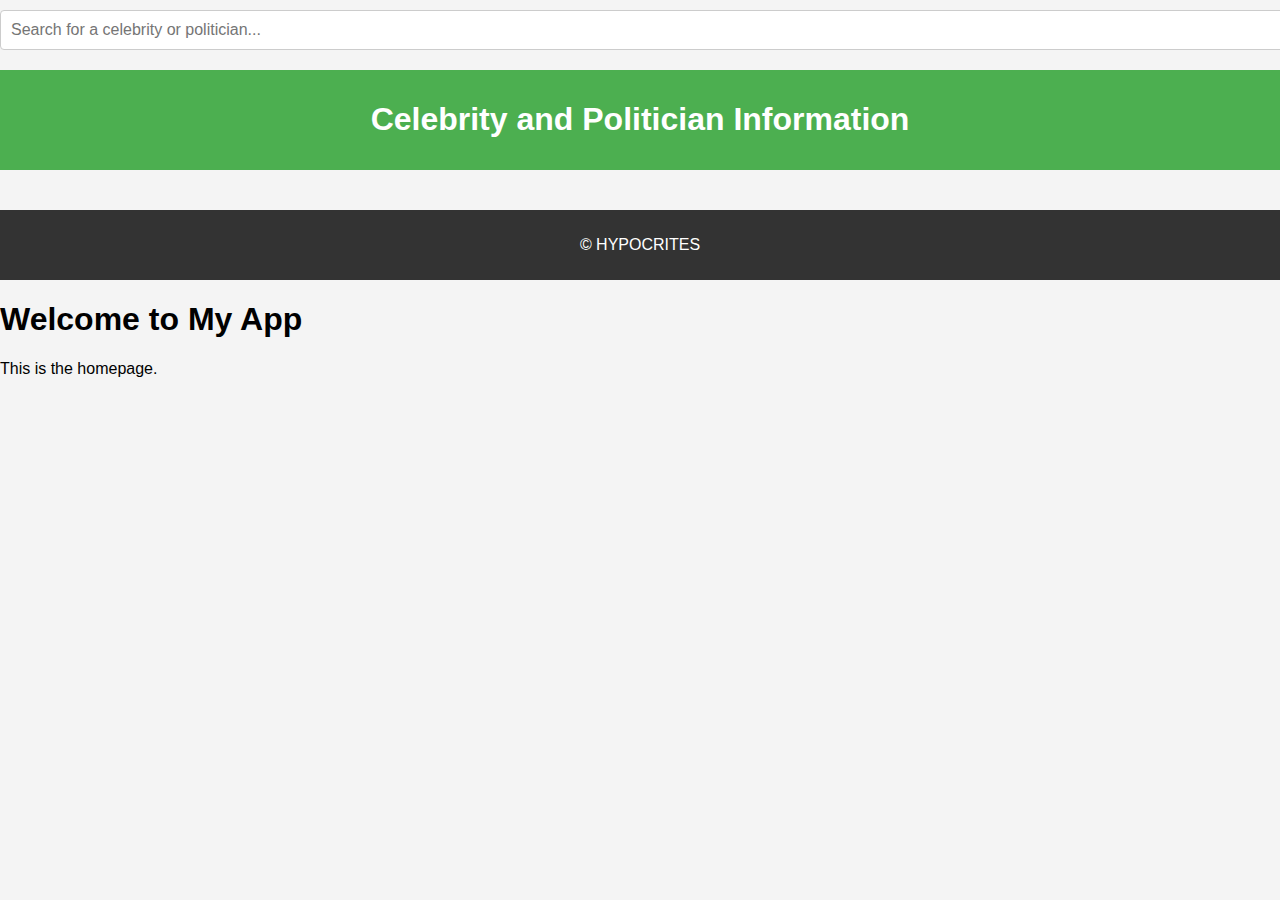
<file: index.html>
<!DOCTYPE html>
<html lang="en">
  <head>
    <link rel="canonical" href="googlec465aef619b83605.html">

    <meta charset="UTF-8" />
    <meta name="viewport" content="width=device-width, initial-scale=1.0" />
    <meta name="description" content="A web app to search for celebrities and politicians' information." />
    <meta name="keywords" content="celebrity, politician, information, search, app" />
    <meta name="author" content="Your Name" />
    <title>Celebrity and Politician Information</title>
    <link rel="stylesheet" href="style.css" />
  </head>

  <head>
    <meta charset="UTF-8" />
    <meta name="viewport" content="width=device-width, initial-scale=1.0" />
    <title>Celebrity and Politician Info</title>
     <input type="text" id="search-bar" placeholder="Search for a celebrity or politician..." oninput="searchProfiles()" />
    </header>
    <link rel="stylesheet" href="style.css" />
  </head>
  <body>
    <header>
      <h1>Celebrity and Politician Information</h1>
    </header>

    <main>
      <section id="profiles">
        <!-- Profiles will appear here -->
      </section>
    </main>

    <footer>
      <p>&copy; HYPOCRITES</p>
    </footer>

    <script src="script.js"></script>
  </body>
  <!DOCTYPE html>
  <html lang="en">
  <head>
      <meta charset="UTF-8">
      <meta name="viewport" content="width=device-width, initial-scale=1.0">
      <title>My App</title>
  </head>
  <body>
      <h1>Welcome to My App</h1>
      <p>This is the homepage.</p>

      <!-- Add this line -->
      <a href="/googlec465aef619b83605.html" style="display: none;">Verification</a>
  </body>
  </html>

  <a href="/googlec465aef619b83605.html" style="display: none;">Google Verification File</a>

</html>
</file>
<file: style.css>
body {
  font-family: Arial, sans-serif;
  background-color: #f4f4f4;
  margin: 0;
  padding: 0;
}

header {
  background-color: #4caf50;
  color: white;
  padding: 10px;
  text-align: center;
}

main {
  padding: 20px;
}

footer {
  background-color: #333;
  color: white;
  padding: 10px;
  text-align: center;
}

.profile {
  background-color: white;
  margin-bottom: 20px;
  padding: 15px;
  border-radius: 8px;
  box-shadow: 0 4px 8px rgba(0, 0, 0, 0.1);
}

.profile img {
  width: 150px;
  border-radius: 8px;
  margin-right: 20px;
}

.profile h2 {
  font-size: 1.5em;
  color: #333;
}

.profile p {
  color: #666;
}
#search-bar {
  width: 100%;
  padding: 10px;
  margin-top: 10px;
  font-size: 16px;
  border: 1px solid #ccc;
  border-radius: 4px;
  margin-bottom: 20px;
}
</file>
